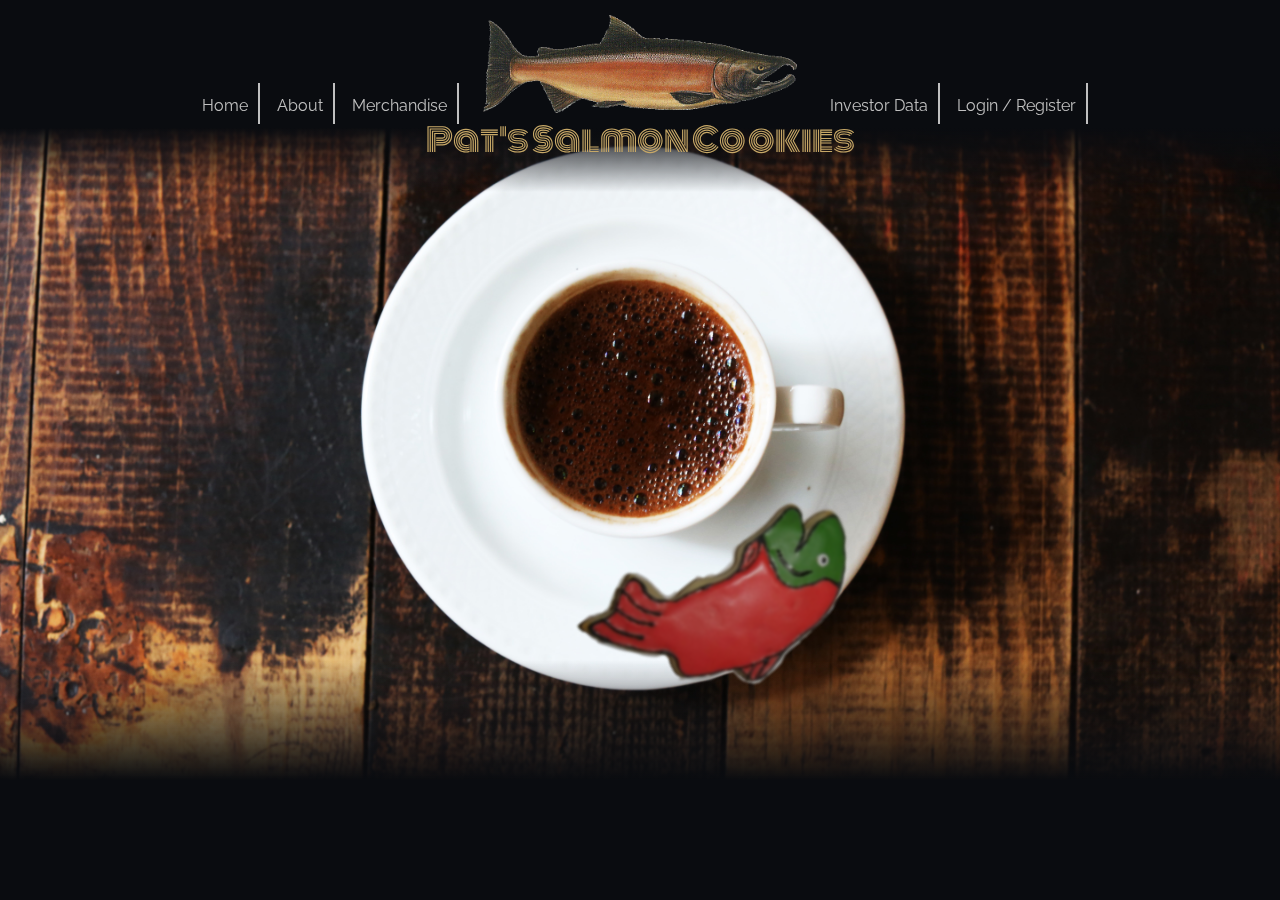
<file: index.html>
<!DOCTYPE html>
<html>
    <head>
        <title>Pat's Salmon Cookies</title>
        <link rel="stylesheet" href="./css/reset.css">
        <link rel="stylesheet" href="./css/style.css">
    </head>

    <body id="index">
        <header>
            <section>
                <figure>
                        <img src="./img/salmon.png" alt="Logo">
                </figure>
                <h1>Pat's Salmon Cookies</h1>
            </section>

            <section>
                <nav>
                    <ul>
                        <li><a href="./index.html">Home</a></li>
                        <li><a href="./about.html">About</a></li>
                        <li><a href="./merchandise.html">Merchandise</a></li>
                    </ul>
                    
                    <ul>
                        <li><a href="./sales.html">Investor Data</a></li>
                        <li><a href="./login.html">Login / Register</a></li>
                    </ul>
                </nav>
            </section>
        </header>

        <main>
            <section>
                <figure>
                    <img src="./img/frosted-cookie.png" alt="A delicious salmon cookie">
                </figure>
            </section>
        </main>

        <footer>

        </footer>

        <script src="./js/app.js"></script>
    </body>
</html>
</file>
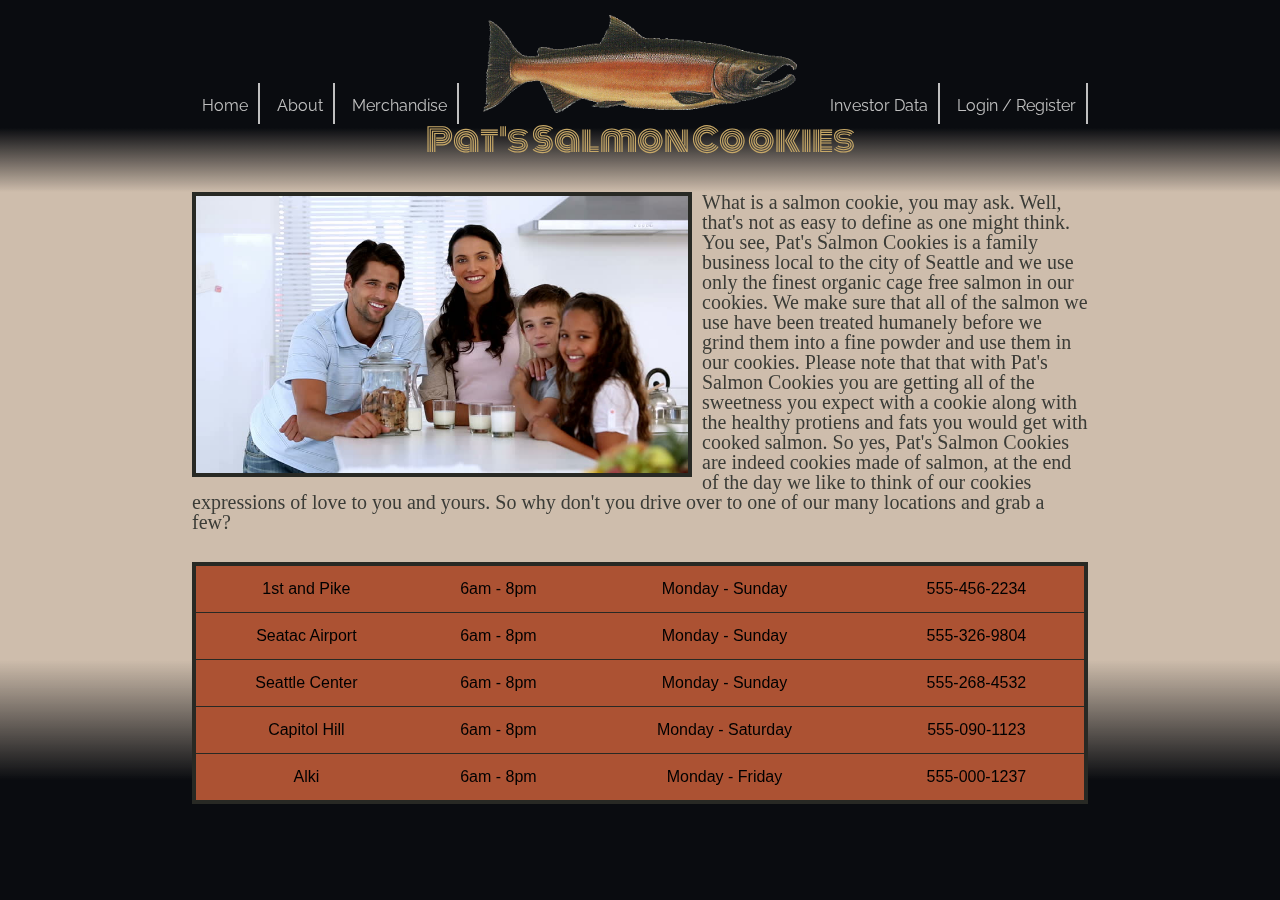
<file: about.html>
<!DOCTYPE html>
<html>
    <head>
        <title>About Pat's</title>
        <link rel="stylesheet" href="./css/reset.css">
        <link rel="stylesheet" href="./css/style.css">
        <link rel="stylesheet" href="./css/about.css">
    </head>

    <body>
        <header>
            <section>
                <figure>
                        <img src="./img/salmon.png" alt="Logo">
                </figure>
                <h1>Pat's Salmon Cookies</h1>
            </section>

            <section>
                <nav>
                    <ul>
                        <li><a href="./index.html">Home</a></li>
                        <li><a href="./about.html">About</a></li>
                        <li><a href="./merchandise.html">Merchandise</a></li>
                    </ul>
                    
                    <ul>
                        <li><a href="./sales.html">Investor Data</a></li>
                        <li><a href="./login.html">Login / Register</a></li>
                    </ul>
                </nav>
            </section>
        </header>

        <main id="about-page">
            <section>
                <figure>
                    <img src="./img/family.jpg" alt="">
                </figure>
                <p>What is a salmon cookie, you may ask. Well, that's not as easy to define as one might think. You see, Pat's Salmon Cookies is a family business local to the city of Seattle and we use only the finest organic cage free salmon in our cookies. We make sure that all of the salmon we use have been treated humanely before we grind them into a fine powder and use them in our cookies.
                Please note that that with Pat's Salmon Cookies you are getting all of the sweetness you expect with a cookie along with the healthy protiens and fats you would get with cooked salmon. So yes, Pat's Salmon Cookies are indeed cookies made of salmon, at the end of the day we like to think of our cookies expressions of love to you and yours. So why don't you drive over to one of our many locations and grab a few?
                </p>
            </section>

            <section>
                <table>
                    <tbody>
                        <tr>
                            <th>1st and Pike</th>
                            <td>6am - 8pm</td>
                            <td>Monday - Sunday</td>
                            <td>555-456-2234</td>
                        </tr>
                        <tr>
                            <th>Seatac Airport</th>
                            <td>6am - 8pm</td>
                            <td>Monday - Sunday</td>
                            <td>555-326-9804</td>
                        </tr>
                        <tr>
                            <th>Seattle Center</th>
                            <td>6am - 8pm</td>
                            <td>Monday - Sunday</td>
                            <td>555-268-4532</td>
                        </tr>
                        <tr>
                            <th>Capitol Hill</th>
                            <td>6am - 8pm</td>
                            <td>Monday - Saturday</td>
                            <td>555-090-1123</td>
                        </tr>
                        <tr>
                            <th>Alki</th>
                            <td>6am - 8pm</td>
                            <td>Monday - Friday</td>
                            <td>555-000-1237</td>
                        </tr>
                    </tbody>
                </table>
            </section>
        </main>

        <footer>

        </footer>

        <script src="./js/app.js"></script>
    </body>
</html>
</file>
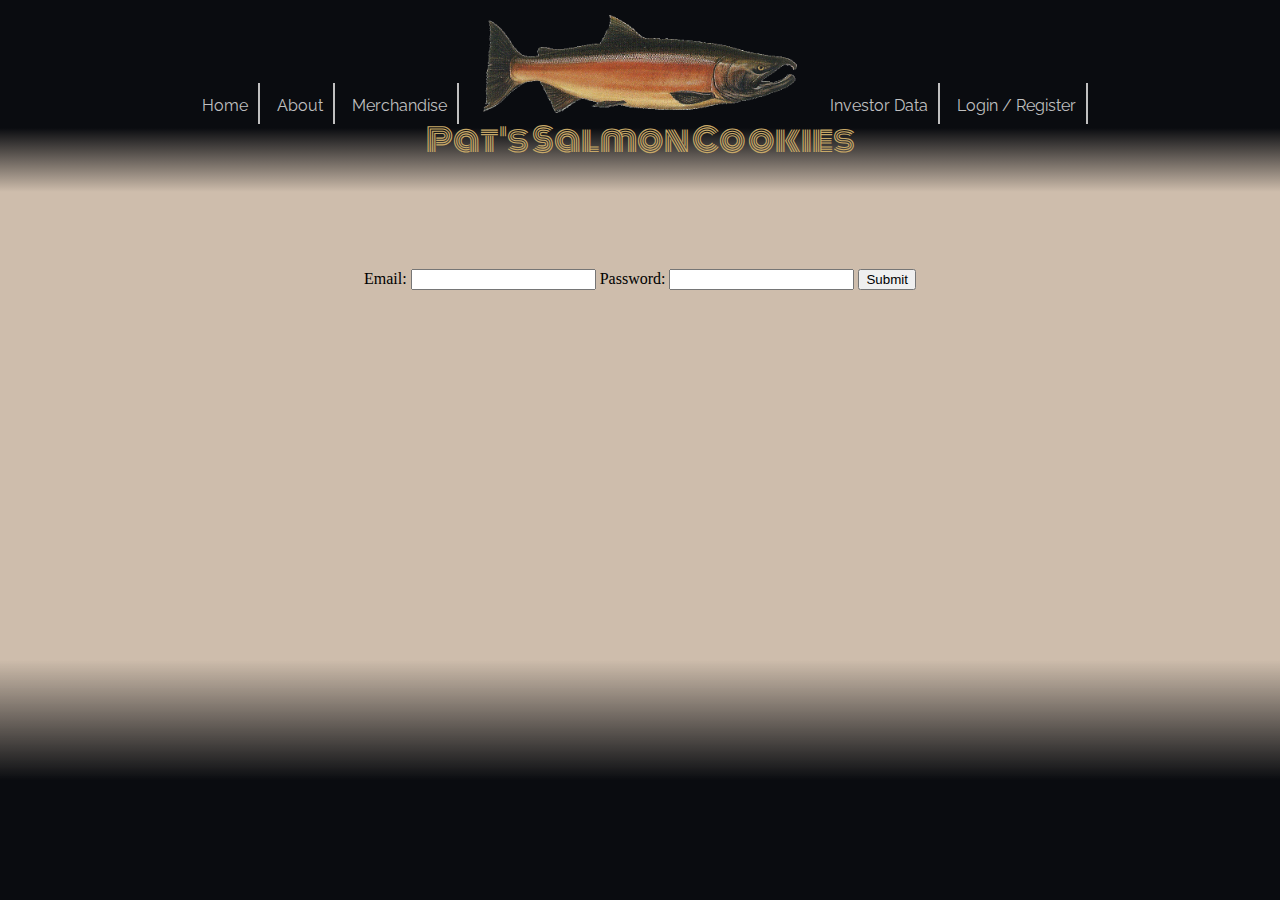
<file: login.html>
<!DOCTYPE html>
<html>
    <head>
        <title>LogIn to Your Pat's Account</title>
        <link rel="stylesheet" href="./css/reset.css">
        <link rel="stylesheet" href="./css/style.css">
    </head>

    <body>
        <header>
            <section>
                <figure>
                        <img src="./img/salmon.png" alt="Logo">
                </figure>
                <h1>Pat's Salmon Cookies</h1>
            </section>

            <section>
                <nav>
                    <ul>
                        <li><a href="./index.html">Home</a></li>
                        <li><a href="./about.html">About</a></li>
                        <li><a href="./merchandise.html">Merchandise</a></li>
                    </ul>
                    
                    <ul>
                        <li><a href="./sales.html">Investor Data</a></li>
                        <li><a href="./login.html">Login / Register</a></li>
                    </ul>
                </nav>
            </section>
        </header>

        <main>
            <section>
                <form>
                    <label for="email" type="email">Email:</label>
                    <input type="email">
                    <label for="password">Password:</label>
                    <input type="password">
                    <button>Submit</button>
                </form>
            </section>
        </main>

        <footer>

        </footer>

        <script src="./js/app.js"></script>
    </body>
</html>
</file>
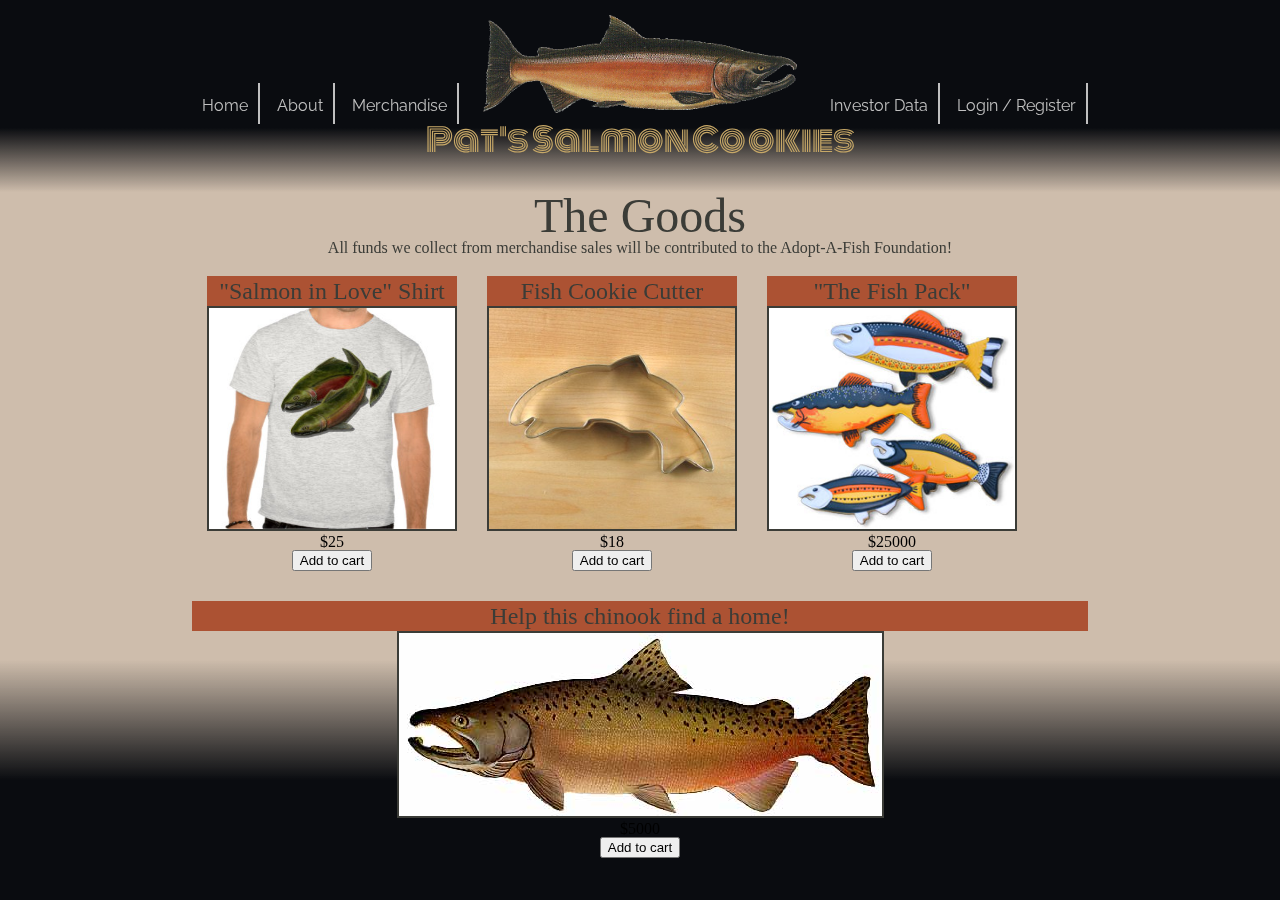
<file: merchandise.html>
<!DOCTYPE html>
<html>
    <head>
        <title>Pat's Merchandise</title>
        <link rel="stylesheet" href="./css/reset.css">
        <link rel="stylesheet" href="./css/style.css">
        <link rel="stylesheet" href="./css/merch.css">
    </head>

    <body>
        <header>
            <section>
                <figure>
                        <img src="./img/salmon.png" alt="Logo">
                </figure>
                <h1>Pat's Salmon Cookies</h1>
            </section>

            <section>
                <nav>
                    <ul>
                        <li><a href="./index.html">Home</a></li>
                        <li><a href="./about.html">About</a></li>
                        <li><a href="./merchandise.html">Merchandise</a></li>
                    </ul>
                    
                    <ul>
                        <li><a href="./sales.html">Investor Data</a></li>
                        <li><a href="./login.html">Login / Register</a></li>
                    </ul>
                </nav>
            </section>
        </header>

        <main id="merch">
            <section>
                <h1>The Goods</h1>
                <h2>All funds we collect from merchandise sales will be contributed to the Adopt-A-Fish Foundation!</h2>
                <div>
                    <div>
                        <p>"Salmon in Love" Shirt</p>
                        <figure>
                            <img src="./img/shirt.jpg" alt="">
                            <figcaption>$25</figcaption>
                        </figure>
                        <button>Add to cart</button>
                    </div>
                    <div>
                        <p>Fish Cookie Cutter</p>
                        <figure>
                            <img src="./img/cutter.jpg" alt="">
                            <figcaption>$18</figcaption>
                        </figure>
                        <button>Add to cart</button>
                    </div>
                    <div>
                        <p>"The Fish Pack"</p>
                        <figure>
                            <img src="./img/fish.jpg" alt="">
                            <figcaption>$25000</figcaption>
                        </figure>
                        <button>Add to cart</button>
                    </div>
                </div>
                <div>
                    <p>Help this chinook find a home!</p>
                    <figure>
                        <img src="./img/chinook.jpg" alt="">
                        <figcaption>$5000</figcaption>
                    </figure>
                    <button>Add to cart</button>
                </div>
            </section>
        </main>

        <footer>

        </footer>

        <script src="./js/app.js"></script>
    </body>
</html>
</file>
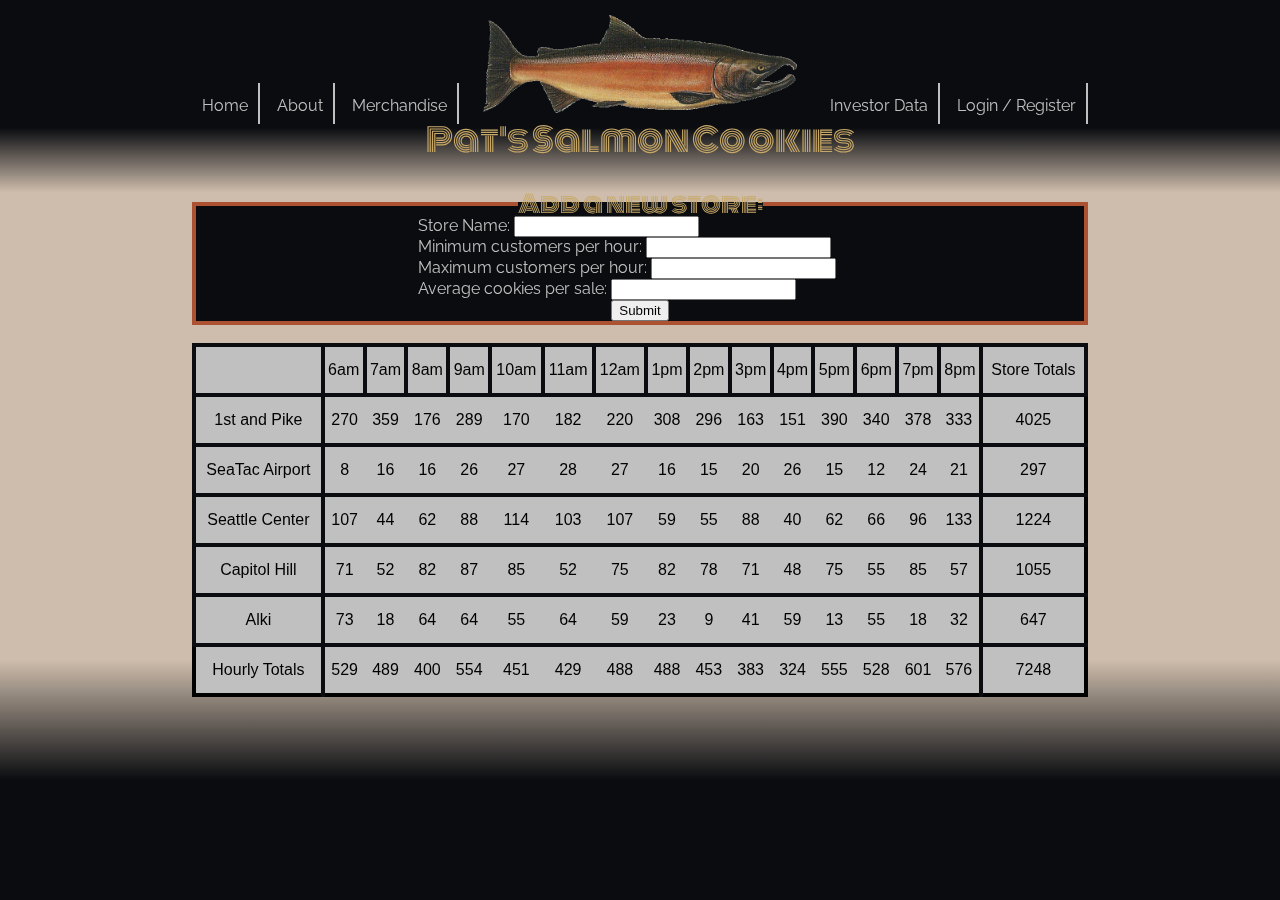
<file: sales.html>
<!DOCTYPE html>
<html>
    <head>
        <title>My Sales</title>
        <link rel="stylesheet" href="./css/reset.css">
        <link rel="stylesheet" href="./css/style.css">
        <link rel="stylesheet" href="./css/sales.css">
    </head>

    <body>
        <header>
            <section>
                <figure>
                        <img src="./img/salmon.png" alt="Logo">
                </figure>
                <h1>Pat's Salmon Cookies</h1>
            </section>

            <section>
                <nav>
                    <ul>
                        <li><a href="./index.html">Home</a></li>
                        <li><a href="./about.html">About</a></li>
                        <li><a href="./merchandise.html">Merchandise</a></li>
                    </ul>
                    
                    <ul>
                        <li><a href="./sales.html">Investor Data</a></li>
                        <li><a href="./login.html">Login / Register</a></li>
                    </ul>
                </nav>
            </section>
        </header>

        <main id="sales">
            <section>
                <form id="add-store">
                    <fieldset>
                        <legend>Add a new store:</legend>
        
                        <label for="name">
                            Store Name:
                            <input type="text" name="name" required minlength="3" maxlength="20">
                        </label>
                        
                        <label for="min">
                            Minimum customers per hour:
                            <input type="number" name="min" required minlength="1" maxlength="3">
                        </label>

                        <label for="max">
                            Maximum customers per hour:
                            <input type="number" name="max" required minlength="1" maxlength="3">
                        </label>

                        <label for="avg">
                            Average cookies per sale: 
                            <input type="text" name="avg" required minlength="1" maxlength="4">
                        </label>
                        
                        <button>Submit</button>
                    </fieldset>
                </form>
            </section>

            <section>
                <form id="update-sales">
                    <table id="sales-data">
                        <thead></thead>
                        <tbody></tbody>
                        <tfoot></tfoot>
                    </table>
                </form>
            </section>
        </main>

        <footer></footer>

        <script src="./js/app.js"></script>
    </body>
</html>
</file>
<file: css/style.css>
/*Global Styles
*******/
@import url('https://fonts.googleapis.com/css?family=Notable|Monoton|Raleway');

* {
    box-sizing: border-box;
}

a {
    text-decoration: none;
}

body {
    background:#CEBDAC;
}

body#index {
    background-image: url('https://cclemensjr.github.io/cookie-stand/img/coffee.jpg');
    background-repeat: no-repeat;
    background-size: cover;
}



/*Header Styles
*******/
header {
    background: linear-gradient(to bottom, #0A0C10, #0A0C10, #0A0C10, transparent);
    color: silver;
    font-family: 'Notable', sans-serif;
}

 header>section {
    height: 6em;
    margin-left: 15%;
    margin-right: 15%;
    text-align: center;
}

header section:first-child figure {
    padding-bottom: 10px;
    padding-top: 15px;
}

header section:first-child img {
    width: 35%;
    z-index: -1;
}

header h1 {
    color: #C7A867;
    font-family: Monoton;
    font-size: 200%;
}

header nav {
    background: red;
}

header nav ul:first-child {
    float: left;
}

header nav ul:last-child {
    float: right;
}

header nav li {
    border-right: 2px solid silver;
    display: inline;
    padding: 10px;

}

header nav li a {
    color: silver;
    font-family: Raleway;
}


/*Main Styles
*******/
main {
    height: 70%;
    margin-top: 6%;
    margin-left: 15%;
    margin-right: 15%;
    text-align: center;
}


#index>main section img {
    filter: blur(1px) brightness(0.8);
    margin-left: 20%;
    margin-top: 27%;
    transform: rotate(0.39turn);
}

main section p {
    color: 	#3B3C37;
    font-family: Georgia, 'Times New Roman', Times, serif;
    font-size: 1.25em;
}

main table {
    font-family: Arial, Helvetica, sans-serif;
}


/*Footer Styles
*******/
footer {
    background: linear-gradient(to bottom, transparent, transparent, #0A0C10, #0A0C10);
    bottom: 0;
    height: 40%;
    left: 0;
    position: fixed;
    width: 100%;
    text-align: center;
    z-index: -1;
}
</file>
<file: css/about.css>
main#about-page {
    margin-top: 0;
}

#about-page figure:first-child img:first-child {
    border: 4px solid #282924;
    float: left;
    margin-right: 10px;
    width: 500px;
}

#about-page figure:last-child img {
    border: 4px solid #282924;
    margin-bottom: 15px;
    margin-left: 10px;
    margin-top: 5%;
    width: 200px;
}

#about-page section p {
    text-align: left;
}

#about-page section table {
    background: #AC5233;
    border: 4px solid #282924;
    margin-top: 30px;
    text-align: center;
    width: 100%;
}

#about-page section table tbody tr {
    border-bottom: 1px solid #282924;
}

#about-page section table tbody tr th {
    text-align: center;
    padding-bottom: 15px;
    padding-top: 15px;
}
</file>
<file: css/merch.css>
main#merch {
    margin-top: 0;
}

main#merch h1 {
    color: 	#3B3C37;
    font-family: Georgia, 'Times New Roman', Times, serif;
    font-size: 3em;
}

main#merch h2 {
    color: 	#3B3C37;
    font-family: Georgia, 'Times New Roman', Times, serif;
    font-size: 1em;
    padding-bottom: 20px;
}

main#merch>section div p {
    background: #AC5233; 
    font-size: 1.5em;
    line-height: 30px;
}

main#merch>section div {
    float: left;
    margin-right: 0%;
}

main#merch>section div div {
    padding-left: 15px;
    padding-right: 15px;

}

main#merch>section div div img {
    border: 2px solid #3B3C37;
    height: 225px;
    width: 250px;
}

main#merch>section div div button {
    margin-bottom: 30px;
}

main#merch>section>div:last-child {
    width: 100%;
}
main#merch>section div:last-child img {
    border: 2px solid #3B3C37;
}
</file>
<file: css/sales.css>
main#sales {
    margin-top: 0;
}

#add-store fieldset {
    background: #0A0C10;
    border: 4px solid #AC5233;
    margin-bottom: 2%;
    width: 100%;
}

fieldset legend {
    color: #C7A867;
    font-family: Monoton;
    font-size: 1.5em;
}

fieldset label {
    color: silver;
    display: block;
    font-family: Raleway;
    text-align: left;
    margin-left: 25%;
}

#sales table {
    background: silver;
    border: 4px solid black;
    width: 100%;
}

#sales thead tr th {
    border: #0A0C10 4px solid;
    padding: 15px 0 15px 0;
}

#sales tbody th {
    border: #0A0C10 4px solid;
    padding: 15px 0 15px 0;
}

#sales tbody td {
    border-bottom: #0A0C10 4px solid;
    padding: 15px 0 15px 0;
}

#sales tbody td:last-child {
    border-left: #0A0C10 4px solid;
    padding: 15px 0 15px 0;
}

#sales tfoot th {
    border-right: #0A0C10 4px solid;
    padding: 15px 0 15px 0;
}

#sales tfoot td:last-child {
    border-left: #0A0C10 4px solid;
    padding: 15px 0 15px 0;
}
</file>
